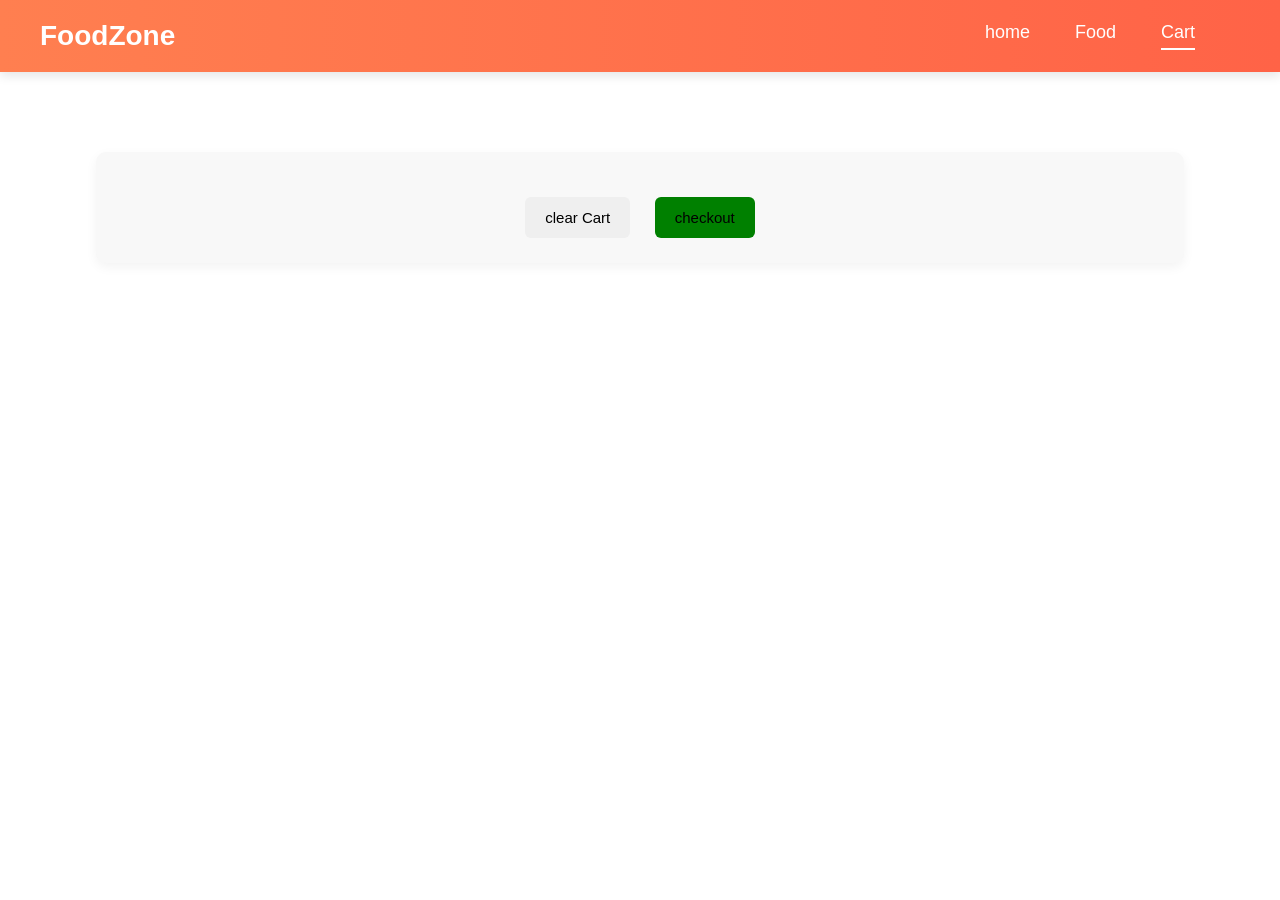
<file: cart.html>
<!DOCTYPE html>
<html lang="en">
<head>
 <meta charset="UTF-8">
 <meta name="viewport" content="width=device-width, initial-scale=1.0">
 <title>Document</title>
 <link rel="stylesheet" href="./cart.css">
</head>
<body>
 <header>
 <h2>FoodZone</h2>
 <nav>
 <a href="./index.html">home</a>
 <a href="./food.html">Food</a>
 <a href="#" class="active">Cart</a>
 </nav>
 </header>
 <section id="cart-item"></section>
 <section class="cart-summary">
 <h2 id="total"></h2>
 <button onclick="clearCart()">clear Cart</button>
 <button onclick="checkout()">checkout</button>
 </section>
 <!-- ■ Script should be inside body -->
 <script src="./cart.js"></script>
</body>
</html>
</file>
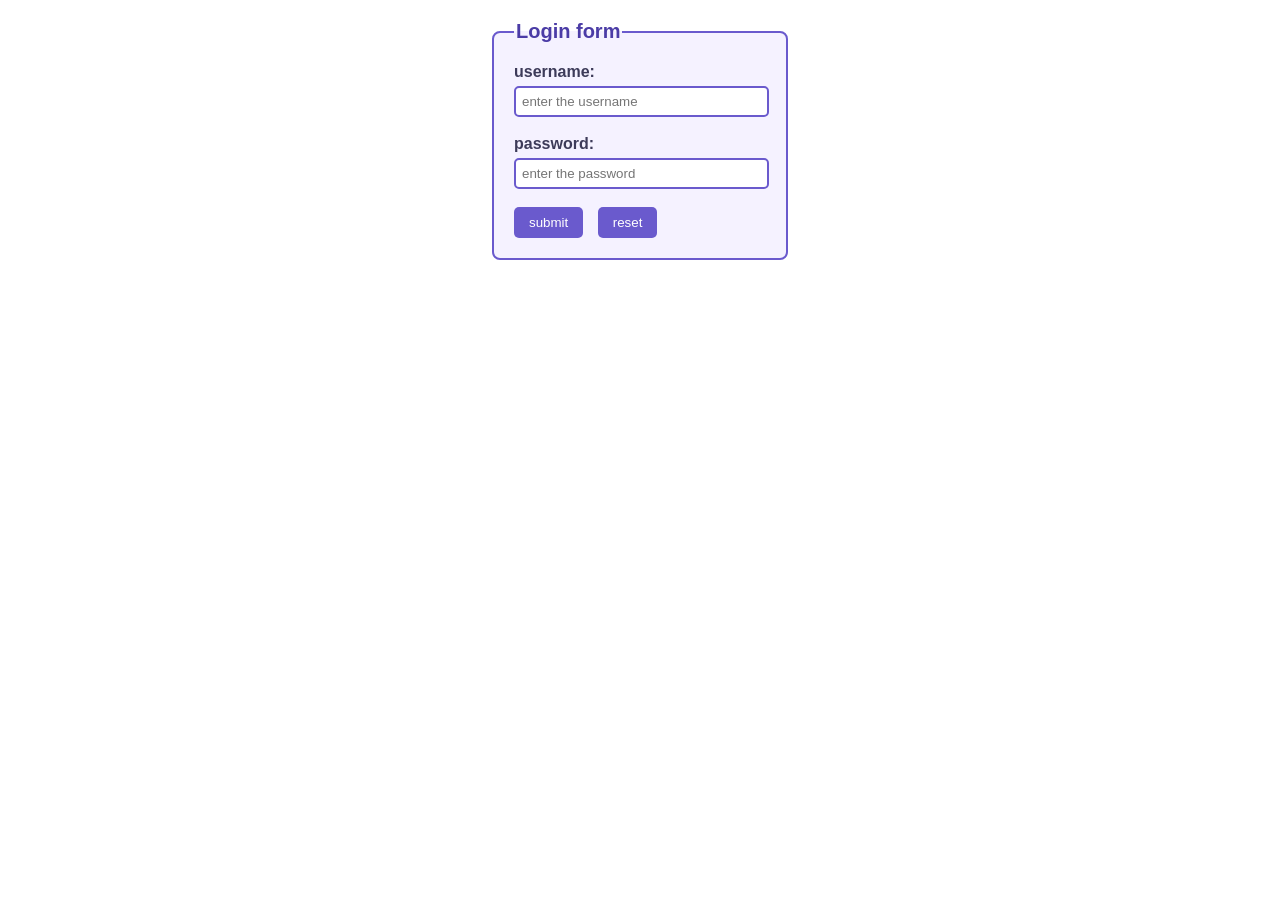
<file: login.html>
<!DOCTYPE html>
<html lang="en">
<head>
 <meta charset="UTF-8">
 <meta name="viewport" content="width=device-width, initial-scale=1.0">
 <title>Login</title>
</head>
<body>
 <link rel="stylesheet" href="./login.css">
 <form>
 <fieldset>
 <legend>Login form</legend>
 <label for="username">username:</label>
 <input type="text" placeholder="enter the username">
 <br><br>
 <label for="password">password:</label>
 <input type="password" placeholder="enter the password">
 <br><br>
 <button>submit</button>
 <button>reset</button>
 </fieldset>
 </form>

</body>
<script src="./login.js"></script>
</file>
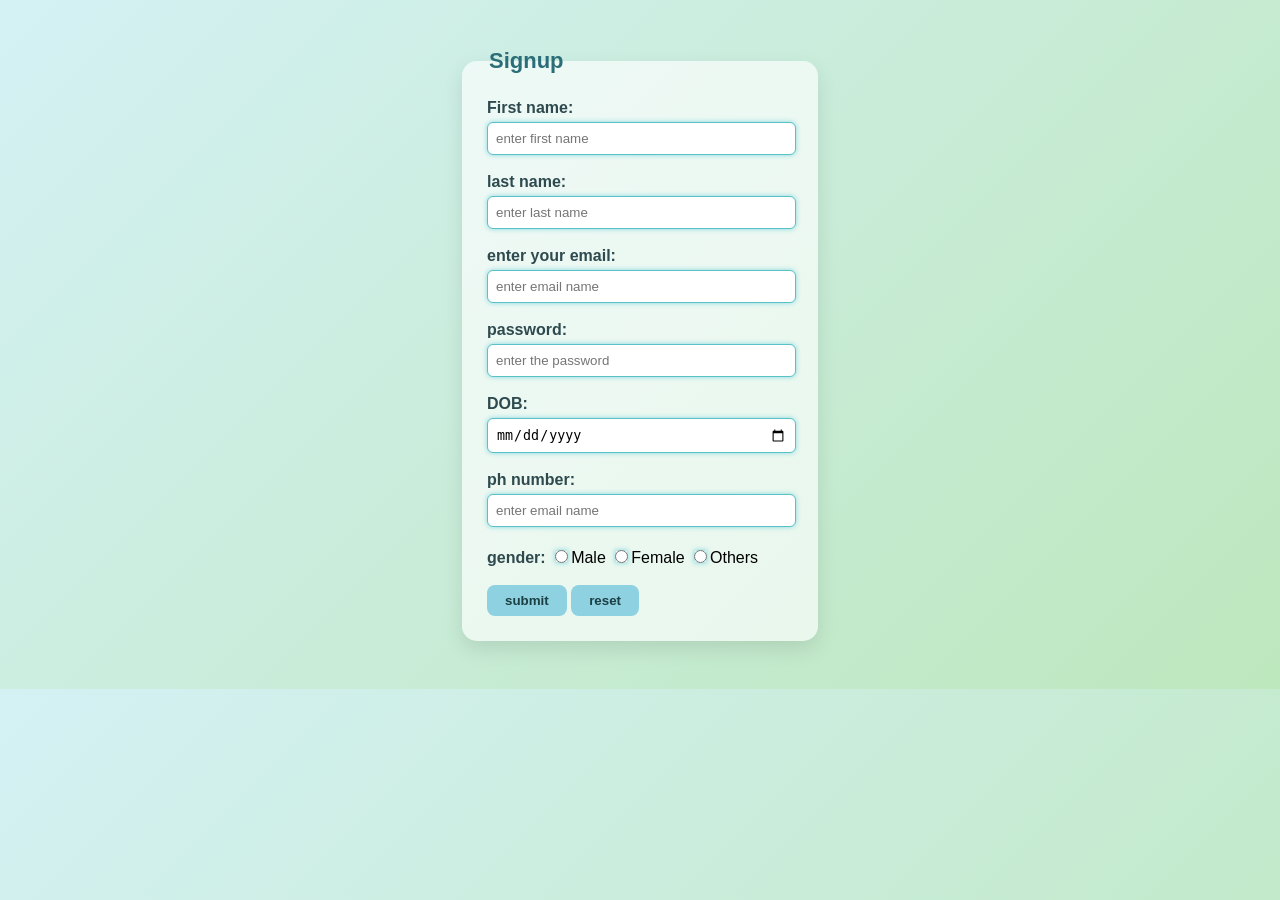
<file: signup.html>
<!DOCTYPE html>
<html lang="en">
<head>
 <meta charset="UTF-8">
 <meta name="viewport" content="width=device-width, initial-scale=1.0">
 <title>sign up</title>
</head>
<body>
 <link rel="stylesheet" href="./signup.css">
 <form action="">
 <fieldset>
 <legend>Signup</legend>
 <label for="fname">First name:</label>
 <input type="text" id="fname" placeholder="enter first name" name="lname">
 <br><br>
 <label for="lname">last name:</label>
 <input type="text" id="lname" placeholder="enter last name" name="lname">
 <br><br>
 <label for="email"> enter your email:</label>
 <input type="email" id="email" name="email" placeholder="enter email name">
 <br><br>
 <label for="password">password:</label>
 <input type="password" id="password" placeholder="enter the password" name="password">
 <br><br>
 <label for="DOB">DOB:</label>
 <input type="date" name="DOB" id="DOB">
 <br><br>
 <label for="phno">ph number:</label>
 <input type="tel" id="phnumber" name="phnumber" placeholder="enter email name">
 <br><br>
 <label for="gender">gender:</label>
 <input type="radio" name="gender" id="gender" value="Male">Male
 <input type="radio" name="gender" id="gender" value="Female">Female
 <input type="radio" name="gender" id="gender" value="Others">Others
 <br><br>
 <button>submit</button>
 <button>reset</button>
 </fieldset>
 </form>
</body>
<script src="./signup.js"></script>
</html>
</file>
<file: cart.css>
/* =======================
 RESET
======================= */
* {
 margin: 0;
 padding: 0;
 box-sizing: border-box;
 font-family: Arial, Helvetica, sans-serif;
}
/* =======================
 HEADER
======================= */
header {
 display: flex;
 justify-content: space-between;
 align-items: center;
 padding: 20px 40px;
 background: linear-gradient(90deg, coral, tomato);
 box-shadow: 0 4px 10px rgba(0,0,0,0.1);
}
header h2 {
 color: white;
 font-size: 28px;
}
header nav {
 width: 300px;
 display: flex;
 justify-content: space-evenly;
}
nav a {
 text-decoration: none;
 color: white;
 font-size: 18px;
 padding-bottom: 5px;
 transition: 0.3s;
}
nav a.active,
nav a:hover {
 border-bottom: 2px solid white;
}
/* =======================
 CART ITEMS SECTION
======================= */
#cart-item {
 width: 85%;
 margin: 40px auto;
 display: grid;
 grid-template-columns: repeat(auto-fit, minmax(250px, 1fr));
 gap: 25px;
}
/* =======================
 SINGLE CART CARD
======================= */
.cart-item {
 background: white;
 padding: 20px;
 border-radius: 12px;
 text-align: center;
 box-shadow: 0 8px 20px rgba(0,0,0,0.08);
 transition: 0.3s;
}
.cart-item:hover {
 transform: translateY(-5px);
}
.cart-item img {
 width: 120px;
 height: 120px;
 object-fit: contain;
 margin-bottom: 15px;
}
.cart-item h3 {
 margin-bottom: 15px;
 font-size: 18px;
}
/* =======================
 BUTTON STYLE
======================= */
button {
 padding: 10px 15px;
 border: none;
 border-radius: 6px;
 cursor: pointer;
 font-size: 14px;
 transition: 0.3s;
}
/* Remove Button */
.cart-item button {
 background-color: crimson;
 color: white;
}
.cart-item button:hover {
 background-color: darkred;
}
/* =======================
 CART SUMMARY
======================= */
.cart-summary {
 width: 85%;
 margin: 30px auto 50px auto;
 text-align: center;
 padding: 20px;
 background: #f8f8f8;
 border-radius: 10px;
 box-shadow: 0 4px 12px rgba(0,0,0,0.05);
}
#total {
 font-size: 22px;
 margin-bottom: 20px;
 color: #333;
}
/* Clear & Checkout Buttons */
.cart-summary button {
 margin: 5px 10px;
 padding: 12px 20px;
 font-size: 15px;
}
/* Clear Button */
.cart-summary button:first-child {
 background-color: gray;
 color: white;
}
.cart-summary button:first-child:hover {
 background-color: black;
}
/* Checkout Button */
.cart-summary button:last-child {
 background-color: green;
}
.cart-summary button:last-child:hover {
 background-color: darkgreen;
}
/* =======================
 EMPTY CART MESSAGE
======================= */
#cart-item h2 {
 text-align: center;
 grid-column: 1 / -1;
 font-size: 24px;
 color: gray;
 margin-top: 40px;
}
</file>
<file: login.css>
form {
 width: 300px;
 margin: 20px auto;
 font-family: Arial, sans-serif;
}
fieldset {
 padding: 20px;
 border: 2px solid #6a5acd;
 border-radius: 8px;
 background: #f5f2ff;
}
legend {
 font-size: 20px;
 font-weight: bold;
 color: #4b3ca6;
}
label {
 font-weight: 600;
 color: #3d3b59;
}
input {
 padding: 6px;
 margin-top: 5px;
 width: 95%;
 border: 2px solid #8f87c2;
 border-radius: 5px;
 background: #ffffff;
}
input{
 border-color: #6a5acd;
}
button {
 padding: 8px 15px;
 margin-right: 10px;
 border: none;
 background: #6a5acd;
 color: white;
 border-radius: 5px;
}
button:hover {
 background: #5543c5;
 transform: scale(1.05);
}
</file>
<file: signup.css>
body {
 background: linear-gradient(135deg, #d4f1f4, #bde7bd);
 font-family: "Poppins", sans-serif;
 padding: 40px ;
}
form {
 width: 360px;
 margin: auto;
}
fieldset {
 padding: 25px;
 border-radius: 15px;
 border: none;
 background: rgba(255, 255, 255, 0.65);
 box-shadow: 0 8px 20px rgba(0, 0, 0, 0.10);
}
legend {
 font-size: 22px;
 font-weight: bold;
 color: #2b6d78;
}
label {
 font-weight: 600;
 color: #2e4a4e;
}
input {
 width: 95%;
 padding: 8px;
 margin-top: 5px;
 border-radius: 6px;
 border: 1px solid #8ac7c9;
 background: #ffffff;
}
input{
 border-color: #5cc0c7;
 box-shadow: 0 0 5px #84d6dd;
}
input[type="radio"] {
 width: auto;
}
button {
 padding: 8px 18px;
 border: none;
 border-radius: 8px;
 background: #8ed1e0;
 color: #1c3f43;
 font-weight: bold;
}
button:hover {
 background: #6dbbc9;
 transform: scale(1.05);
}
</file>
